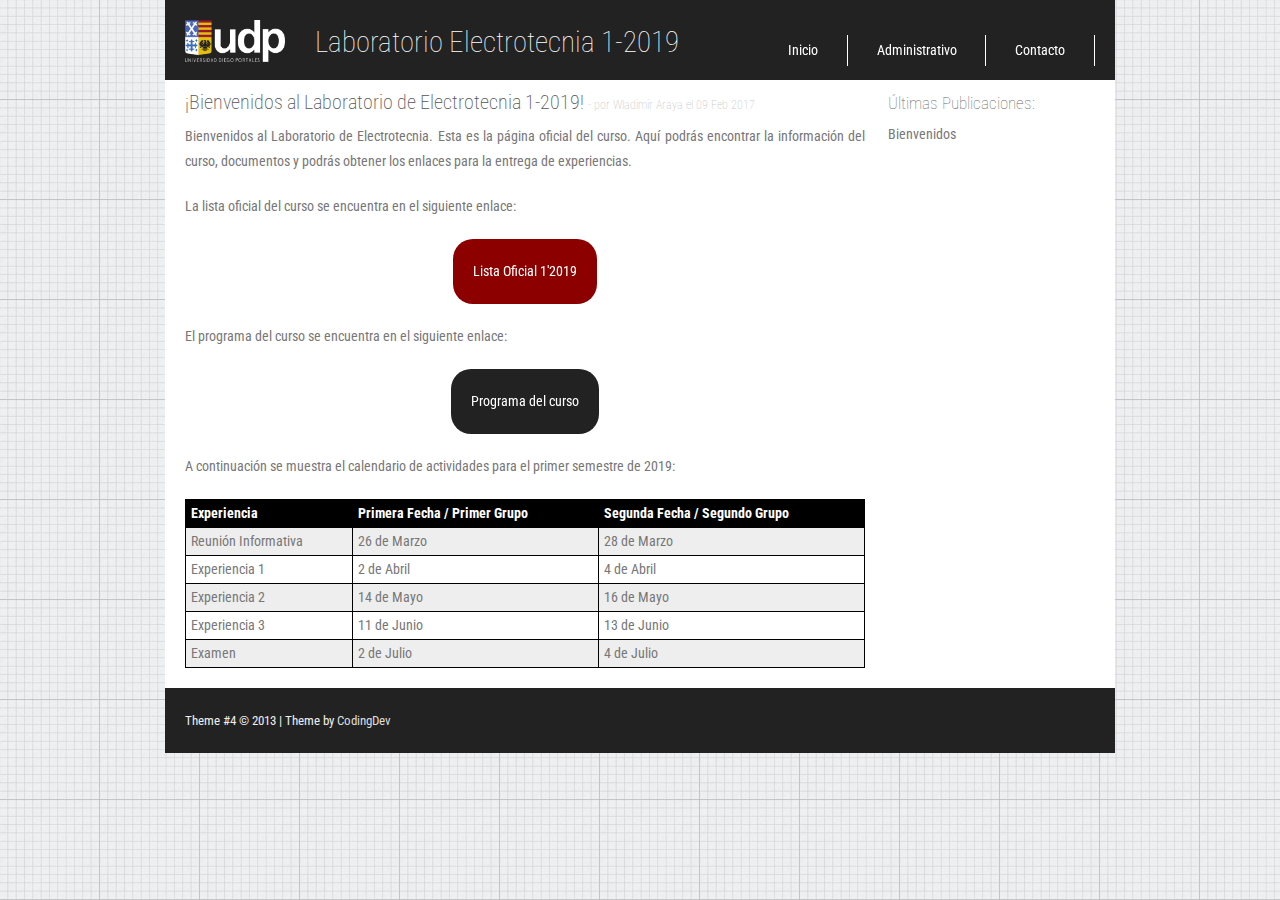
<file: index.html>
<!DOCTYPE html>
<html xmlns="http://www.w3.org/1999/xhtml">
<head>
    <title>Laboratorio de Electrotecnia</title>
    <meta http-equiv="Content-Language" content="Spanish" />
    <meta http-equiv="Content-Type" content="text/html; charset=UTF-8" />
    <link rel="stylesheet" type="text/css" href="stylesheet.css" media="screen" />
    <link href='//fonts.googleapis.com/css?family=Roboto+Condensed' rel='stylesheet' type='text/css' />
  <script src="https://ajax.googleapis.com/ajax/libs/jquery/2.1.4/jquery.min.js"></script>
  <script type='text/javascript' src='script.js'></script>
</head>
<body>
    <div id="wrap">
      <div id="header">
        <div id="headerlinks">
          <ul class="myMenu">
            <li><a href="index.html" class="hvr-sweep-to-top" title="Inicio">Inicio</a></li>
            <li><a href="#" class="hvr-sweep-to-top">Administrativo</a>
              <ul>
                <li><a href="experiencias.html" class="hvr-sweep-to-left" title="Experiencias">Experiencias</a></li>
                <li><a href="notas.html" class="hvr-sweep-to-left" title="Notas">Notas</a></li>
              </ul></li>
            <li><a href="contacto.html" class="hvr-sweep-to-top" title="Contacto">Contacto</a></li>
          </ul>
        </div>
      
            <div id="logo">
                <img src="img/udp3.png" width="100" />
            </div>
            
            <h1><a href="index.html" style="color: #FFFFFF">Laboratorio Electrotecnia 1-2019</a></h1>
      </div>
            
       
      <div id="sidebar">
        <h2>Últimas Publicaciones:</h2>
        <div class="box">
          <ul id="last_pub">
          </ul>
        </div>
      </div>

      <div id="content">
        <h2>¡Bienvenidos al Laboratorio de Electrotecnia 1-2019! <span class="post-span">- por Wladimir Araya el 09 Feb 2017</span></h2>
        <p>Bienvenidos al Laboratorio de Electrotecnia. Esta es la página oficial del curso. Aquí podrás encontrar la información del curso, documentos y podrás obtener los enlaces para la entrega de experiencias.</p>
        <p>La lista oficial del curso se encuentra en el siguiente enlace:</p>
        <p class="enlacee"><a href="https://docs.google.com/spreadsheets/d/e/2PACX-1vTiZzPbAqYe3WiabZecPk08orUxA3EQSP2lelXKQVf11jSPI7wb1qcZzI-xLgvH_01ZWhAFkxlTtXxe/pubhtml?gid=994969643&single=true" class="hvr-buzz-out" target="_blank" style="width=130px">Lista Oficial 1'2019</a></p>
        <p> El programa del curso se encuentra en el siguiente enlace: </p>
        <p class="pdf"><a href="documentos/Programa_1_2019.pdf" class="hvr-buzz-out" target="_blank" style="width=130px">Programa del curso</a></p>
        <p> A continuación se muestra el calendario de actividades para el primer semestre de 2019: </p>
        <p><table id="t01">
          <tr>
            <th>Experiencia</th>
            <th>Primera Fecha / Primer Grupo</th>   
            <th>Segunda Fecha / Segundo Grupo</th>
          </tr>
          <tr>
            <td>Reunión Informativa</td>
            <td>26 de Marzo</td>    
            <td>28 de Marzo</td>
          </tr>
          <tr>
            <td>Experiencia 1</td>
            <td>2 de Abril</td>
            <td>4 de Abril</td> 
          </tr>
          <tr>
            <td>Experiencia 2</td>
            <td>14 de Mayo</td>    
            <td>16 de Mayo</td>
          </tr>
          <tr>
            <td>Experiencia 3</td>
            <td>11 de Junio</td>    
            <td>13 de Junio</td>
          </tr>
          <tr>
            <td>Examen</td>
            <td>2 de Julio</td>   
            <td>4 de Julio</td>
          </tr>
        </table></p>
      </div>

      <div id="footer">
            Theme #4 &copy; 2013 | <!-- You can use it for practically any personal or commercial use so long as you keep our footer credit links intact. -->Theme by <a target="_blank" href="http://codingdev.de" title="CodingDev">CodingDev</a>
      </div>
    </div>
</body>
</html>
</file>
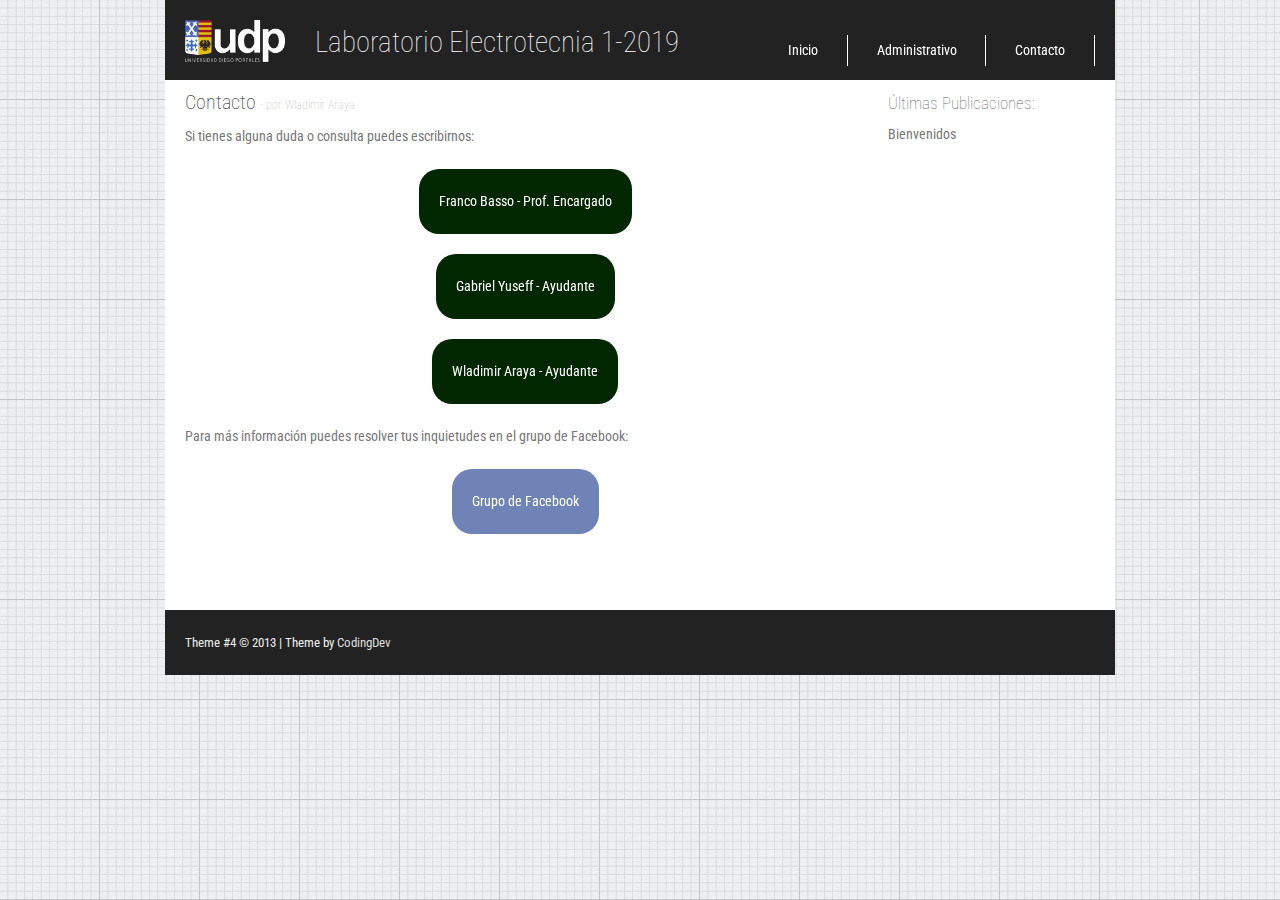
<file: contacto.html>
﻿<!DOCTYPE html>
<html xmlns="http://www.w3.org/1999/xhtml">
<head>
    <title>Laboratorio de Electrotecnia</title>
    <meta http-equiv="Content-Language" content="Spanish" />
    <meta http-equiv="Content-Type" content="text/html; charset=UTF-8" />
    <link rel="stylesheet" type="text/css" href="stylesheet.css" media="screen" />
    <link href='//fonts.googleapis.com/css?family=Roboto+Condensed' rel='stylesheet' type='text/css' />
	<script src="https://ajax.googleapis.com/ajax/libs/jquery/2.1.4/jquery.min.js"></script>
	<script type='text/javascript' src='script.js'></script>
</head>
<body>
    <div id="wrap">
        <div id="header">
            <div id="headerlinks">
				<ul class="myMenu">
					<li><a href="index.html" class="hvr-sweep-to-top" title="Inicio">Inicio</a></li>
					<li><a href="#" class="hvr-sweep-to-top">Administrativo</a>
						<ul>
							<li><a href="experiencias.html" class="hvr-sweep-to-left" title="Experiencias">Experiencias</a></li>
							<li><a href="notas.html" class="hvr-sweep-to-left" title="Notas">Notas</a></li>
						</ul>
					</li>
					<li><a href="contacto.html" class="hvr-sweep-to-top" title="Contacto">Contacto</a></li>
				</ul>
			</div>
			
            <div id="logo">
                <img src="img/udp3.png" width="100" />
            </div>
            
            <h1><a href="index.html" style="color: #FFFFFF">Laboratorio Electrotecnia 1-2019</a></h1>
        </div>

        <div id="sidebar">
            <h2>Últimas Publicaciones:</h2>
            <div class="box">
                <ul id="last_pub">
                </ul>
            </div>
        </div>

        <div id="content">
            <h2>Contacto <span class="post-span">- por Wladimir Araya</span></h2>
			<p> Si tienes alguna duda o consulta puedes escribirnos:</p>
            <p class="correo"><a href="mailto:franco.basso@udp.cl?Subject=LabElectroUDP" class="hvr-buzz-out" style="width=130px" target="_top">Franco Basso - Prof. Encargado</a></p>
			<p class="correo"><a href="mailto:gmyuseff@uc.cl?Subject=LabElectroUDP"  class="hvr-buzz-out" style="width=130px" target="_top">Gabriel Yuseff - Ayudante</a></p>
			<p class="correo"><a href="mailto:waaraya@uc.cl?Subject=LabElectroUDP"  class="hvr-buzz-out" style="width=130px" target="_top">Wladimir Araya - Ayudante</a></p>
			
			<p> Para más información puedes resolver tus inquietudes en el grupo de Facebook: </p>
			<p class="enlacef"><a href="https://www.facebook.com/groups/electrotecniaUDP20191//" class="hvr-buzz-out" style="width=130px" target="_blank">Grupo de Facebook</a></p>
        </div>

        <div id="footer">
            Theme #4 &copy; 2013 | <!-- You can use it for practically any personal or commercial use so long as you keep our footer credit links intact. -->Theme by <a target="_blank" href="http://codingdev.de" title="CodingDev">CodingDev</a>
        </div>
    </div>
</body>
</html>
</file>
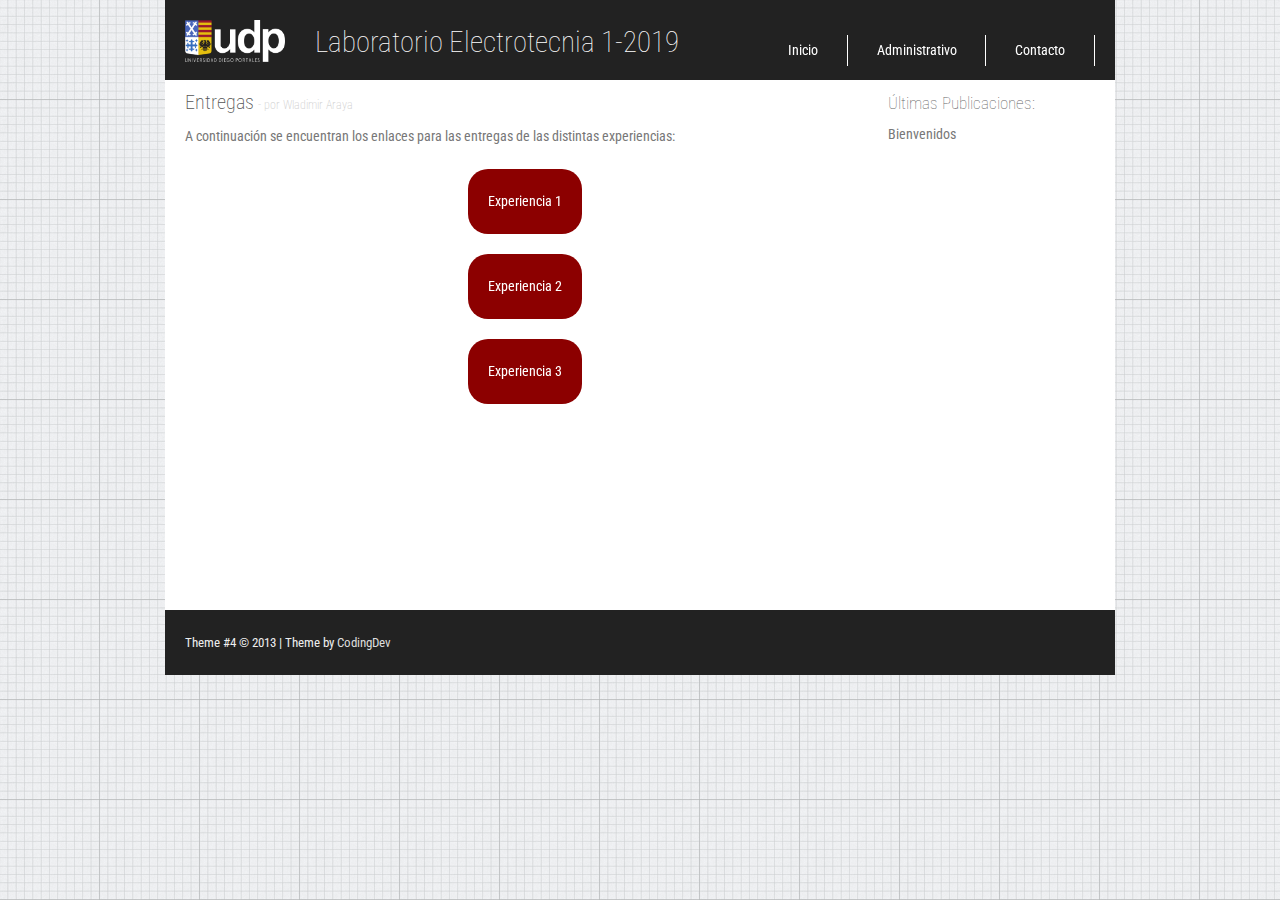
<file: entregas.html>
﻿<!DOCTYPE html>
<html xmlns="http://www.w3.org/1999/xhtml">
<head>
    <title>Laboratorio de Electrotecnia</title>
    <meta http-equiv="Content-Language" content="Spanish" />
    <meta http-equiv="Content-Type" content="text/html; charset=UTF-8" />
    <link rel="stylesheet" type="text/css" href="stylesheet.css" media="screen" />
    <link href='//fonts.googleapis.com/css?family=Roboto+Condensed' rel='stylesheet' type='text/css' />
	<script src="https://ajax.googleapis.com/ajax/libs/jquery/2.1.4/jquery.min.js"></script>
	<script type='text/javascript' src='script.js'></script>
</head>
<body>
    <div id="wrap">
        <div id="header">
            <div id="headerlinks">
				<ul class="myMenu">
					<li><a href="index.html" class="hvr-sweep-to-top" title="Inicio">Inicio</a></li>
					<li><a href="#" class="hvr-sweep-to-top">Administrativo</a>
						<ul>
							<li><a href="experiencias.html" class="hvr-sweep-to-left" title="Experiencias">Experiencias</a></li>
							<li><a href="entregas.html" class="hvr-sweep-to-left" title="Entregas">Entregas</a></li>
							<li><a href="notas.html" class="hvr-sweep-to-left" title="Notas">Notas</a></li>
						</ul>
					</li>
					<li><a href="contacto.html" class="hvr-sweep-to-top" title="Contacto">Contacto</a></li>
				</ul>
			</div>
			
            <div id="logo">
                <img src="img/udp3.png" width="100" />
            </div>
            
            <h1><a href="index.html" style="color: #FFFFFF">Laboratorio Electrotecnia 1-2019</a></h1>
        </div>

        <div id="sidebar">
            <h2>Últimas Publicaciones:</h2>
            <div class="box">
                <ul id="last_pub">
                </ul>
            </div>
        </div>

        <div id="content">
            <h2>Entregas <span class="post-span">- por Wladimir Araya</span></h2>
			<p> A continuación se encuentran los enlaces para las entregas de las distintas experiencias:</p>
            <p class="enlacee"><a href="#" class="hvr-buzz-out" target="_blank" style="width=130px">Experiencia 1</a></p>
			<p class="enlacee"><a href="https://script.google.com/macros/s/AKfycbyCqt9kzDhmBwOhPduLLzU2r9CKpeBBFD_cw2v74iyY3mKfGqqN/exec" class="hvr-buzz-out" target="_blank" style="width=130px">Experiencia 2</a></p>
			<p class="enlacee"><a href="#" class="hvr-buzz-out" target="_blank" style="width=130px">Experiencia 3</a></p>
        </div>

        <div id="footer">
            Theme #4 &copy; 2013 | <!-- You can use it for practically any personal or commercial use so long as you keep our footer credit links intact. -->Theme by <a target="_blank" href="http://codingdev.de" title="CodingDev">CodingDev</a>
        </div>
    </div>
</body>
</html>
</file>
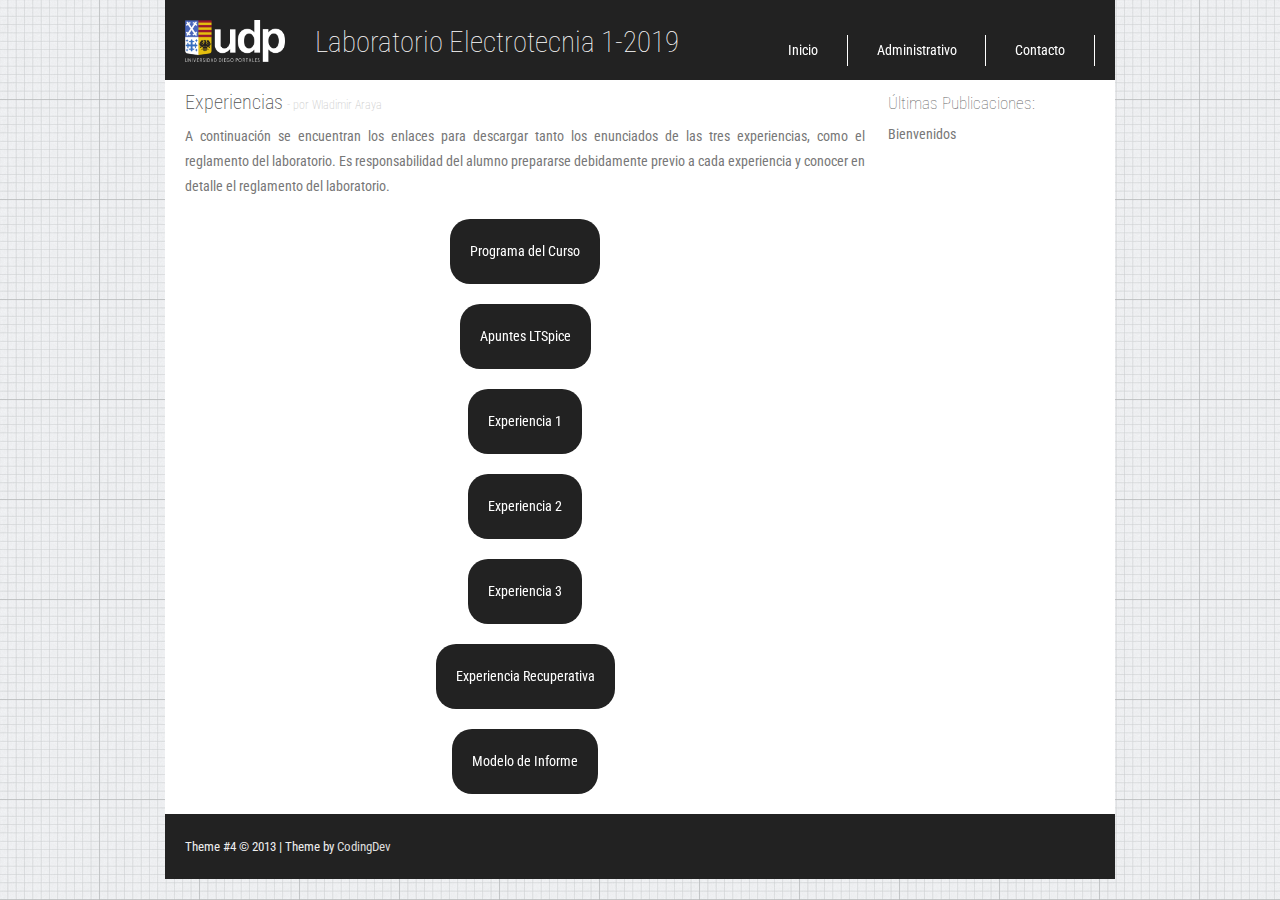
<file: experiencias.html>
<!DOCTYPE html>
<html xmlns="http://www.w3.org/1999/xhtml">
<head>
    <title>Laboratorio de Electrotecnia</title>
    <meta http-equiv="Content-Language" content="Spanish" />
    <meta http-equiv="Content-Type" content="text/html; charset=UTF-8" />
    <link rel="stylesheet" type="text/css" href="stylesheet.css" media="screen" />
    <link href='//fonts.googleapis.com/css?family=Roboto+Condensed' rel='stylesheet' type='text/css' />
	<script src="https://ajax.googleapis.com/ajax/libs/jquery/2.1.4/jquery.min.js"></script>
	<script type='text/javascript' src='script.js'></script>
</head>
<body>
    <div id="wrap">
        <div id="header">
            <div id="headerlinks">
				<ul class="myMenu">
					<li><a href="index.html" class="hvr-sweep-to-top" title="Inicio">Inicio</a></li>
					<li><a href="#" class="hvr-sweep-to-top">Administrativo</a>
						<ul>
							<li><a href="experiencias.html" class="hvr-sweep-to-left" title="Experiencias">Experiencias</a></li>
							<li><a href="notas.html" class="hvr-sweep-to-left" title="Notas">Notas</a></li>
						</ul>
					</li>
					<li><a href="contacto.html" class="hvr-sweep-to-top" title="Contacto">Contacto</a></li>
				</ul>
			</div>
			
            <div id="logo">
                <img src="img/udp3.png" width="100" />
            </div>
            
            <h1><a href="index.html" style="color: #FFFFFF">Laboratorio Electrotecnia 1-2019</a></h1>
        </div>

        <div id="sidebar">
            <h2>Últimas Publicaciones:</h2>
            <div class="box">
                <ul id="last_pub">
                </ul>
            </div>
        </div>

        <div id="content">
            <h2>Experiencias <span class="post-span">- por Wladimir Araya</span></h2>
			<p> A continuación se encuentran los enlaces para descargar tanto los enunciados de las tres experiencias, como el reglamento del laboratorio. Es responsabilidad
				del alumno prepararse debidamente previo a cada experiencia y conocer en detalle el reglamento del laboratorio.</p>
			<p class="pdf"><a href="documentos/Programa_2_2018.pdf" class="hvr-buzz-out" target="_blank" style="width=130px">Programa del Curso</a></p>
			<p class="pdf"><a href="documentos/ApuntesLTSpice.pdf" class="hvr-buzz-out" target="_blank" style="width=130px">Apuntes LTSpice</a></p>
            		<p class="pdf"><a href="documentos/Experiencia_1.pdf" class="hvr-buzz-out" target="_blank" style="width=130px">Experiencia 1</a></p>
			<p class="pdf"><a href="documentos/Experiencia_2.pdf" class="hvr-buzz-out" target="_blank" style="width=130px">Experiencia 2</a></p>
			<p class="pdf"><a href="documentos/Experiencia_3.pdf" class="hvr-buzz-out" target="_blank" style="width=130px">Experiencia 3</a></p>
			<p class="pdf"><a href="documentos/Experiencia_simulacion.pdf" class="hvr-buzz-out" target="_blank" style="width=130px">Experiencia Recuperativa</a></p>
			<p class="pdf"><a href="documentos/informe-modelo-lab.pdf" class="hvr-buzz-out" target="_blank" style="width=130px">Modelo de Informe</a></p>
          
        </div>

        <div id="footer">
            Theme #4 &copy; 2013 | <!-- You can use it for practically any personal or commercial use so long as you keep our footer credit links intact. -->Theme by <a target="_blank" href="http://codingdev.de" title="CodingDev">CodingDev</a>
        </div>
    </div>
</body>
</html>
</file>
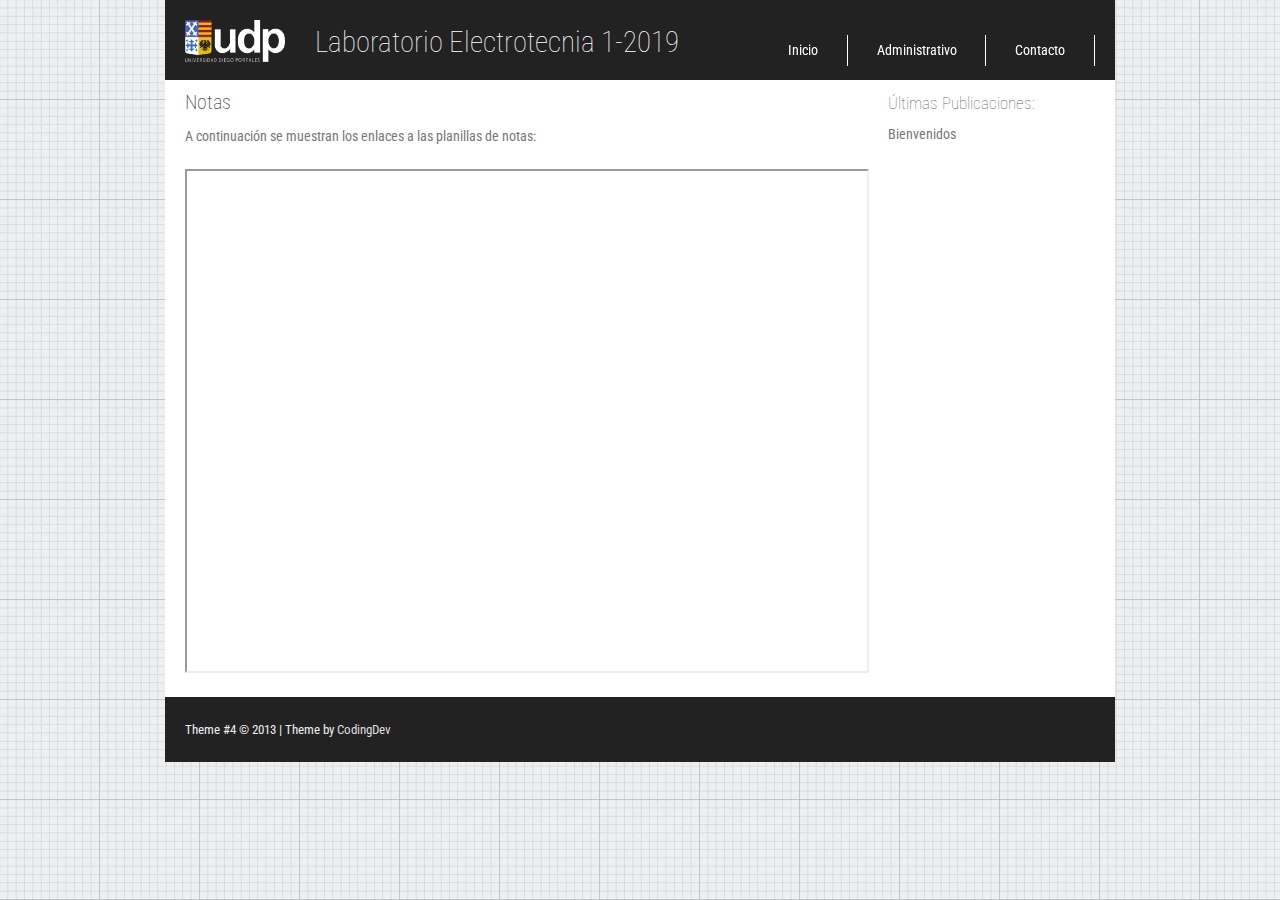
<file: notas.html>
<!DOCTYPE html>
<html xmlns="http://www.w3.org/1999/xhtml">
<head>
    <title>Laboratorio de Electrotecnia</title>
    <meta http-equiv="Content-Language" content="Spanish" />
    <meta http-equiv="Content-Type" content="text/html; charset=UTF-8" />
    <link rel="stylesheet" type="text/css" href="stylesheet.css" media="screen" />
    <link href='//fonts.googleapis.com/css?family=Roboto+Condensed' rel='stylesheet' type='text/css' />
    <script src="https://ajax.googleapis.com/ajax/libs/jquery/2.1.4/jquery.min.js"></script>
    <script type='text/javascript' src='script.js'></script>
</head>
<body>

    <div id="wrap">
        
        <div id="header">
            <div id="headerlinks">
                <ul class="myMenu">
                    <li><a href="index.html" class="hvr-sweep-to-top" title="Inicio">Inicio</a></li>
                    <li><a href="#" class="hvr-sweep-to-top">Administrativo</a>
                        <ul>
                            <li><a href="experiencias.html" class="hvr-sweep-to-left" title="Experiencias">Experiencias</a></li>
                            <li><a href="notas.html" class="hvr-sweep-to-left" title="Notas">Notas</a></li>
                        </ul>
                    </li>
                    <li><a href="contacto.html" class="hvr-sweep-to-top" title="Contacto">Contacto</a></li>
                </ul>
            </div>
            
            <div id="logo">
                <img src="img/udp3.png" width="100" />
            </div>
            
            <h1><a href="index.html" style="color: #FFFFFF">Laboratorio Electrotecnia 1-2019</a></h1>
        </div>

        <div id="sidebar">
            <h2>Últimas Publicaciones:</h2>
            <div class="box">
                <ul id="last_pub">
                </ul>
            </div>
        </div>

        <div id="content">
            <h2>Notas</h2>
            
            <p> A continuación se muestran los enlaces a las planillas de notas: </p>
            <iframe src="https://docs.google.com/spreadsheets/d/e/2PACX-1vQPjnOt67b1UZFoQINRgT4YbB07M9MrJSNZtvzeivjWACDLhvXThpPz_4y2gxZMTUBeKpbeDoWd4iT8/pubhtml?gid=994969643&amp;single=true&amp;widget=true&amp;headers=false" width="100%" height="500px"></iframe>
            
            <!-- <iframe src="https://docs.google.com/spreadsheets/d/e/2PACX-1vTiZzPbAqYe3WiabZecPk08orUxA3EQSP2lelXKQVf11jSPI7wb1qcZzI-xLgvH_01ZWhAFkxlTtXxe/pubhtml?gid=994969643&single=true" width="100%" height="500px"></iframe> -->
            <!--<p class="pdf"><a href="#" class="hvr-buzz-out" target="_blank" style="width=130px">Experiencia 2</a></p>
            <p class="pdf"><a href="#" class="hvr-buzz-out" target="_blank" style="width=130px">Experiencia 3</a></p>
            <p class="pdf"><a href="#" class="hvr-buzz-out" target="_blank" style="width=130px">Planilla Final</a></p>-->

        </div>

        <div id="footer">
            Theme #4 &copy; 2013 | <!-- You can use it for practically any personal or commercial use so long as you keep our footer credit links intact. -->Theme by <a target="_blank" href="http://codingdev.de" title="CodingDev">CodingDev</a>
        </div>
    </div>
</body>
</html>
</file>
<file: stylesheet.css>
﻿* { padding: 0; margin: 0; } 
body { background: #F5F5F5 url(img/background.png); font-family: 'Roboto Condensed', sans-serif; font-size: .90em; padding: 0; margin: 0; }
img { border: none;}
a { color: #777; text-decoration: none;}
a:hover { color: #555; text-decoration: none;}
li { color: #036DA7; list-style-type: none; margin-bottom: 6px; }
#wrap { margin: 0 auto; width: 950px; background: #fff; }
#header { height: 80px; background: #222; margin: 0 0 10px 0;}
#header h1 {color: #fff; font-size: 2em; padding: 25px 0 0 20px; font-weight: 100;}
#header h2 {color: #eee; font-size: 1.2em; padding: 0 0 0 20px; font-weight: 100;}
#logo {float: left; padding: 20px 30px 0 20px;}

#headerlinks {float: right; padding: 35px 20px 0 0;}
#menu{float: left; margin-left: 20px; text-align: center; vertical-align: middle; color:#fff; background-color: #222; border-radius: 5px; padding-top:10px; padding-bottom:10px;}
#menu2{float: left; margin-left: 20px; text-align: center; vertical-align: middle; color:#fff; background-color: #222; border-radius: 5px; padding-top:10px; padding-bottom:10px;}
#submenu{background-color: transparent; padding-top:10px; padding-bottom:10px; display: none;}

#sidebar { width: 210px; float: right; background: #FFF; color: #666; margin-right: 20px; clear: right;} 
#sidebar .box { margin-bottom: 10px; padding: 10px 3px; color: #666; }
#sidebar h2 { font-size: 1.2em; font-weight: 100; padding: 3px; }
#content { margin-left: 20px; margin-right: 250px; text-align: justify; color: #777; min-height:500px;}
#content h2 { color: #555; font-size: 1.4em; font-weight: 200;}
#content p { margin: 10px 0 20px 0; line-height: 25px;}
#footer { clear: both; color: #eee; background: #222; text-align: left; margin: 20px 0px 0px 0px; padding: 25px 20px; font-size: .9em; }
#footer a { color : #ddd; text-decoration: none; }
.post-span {color:#ccc; font-size:12px;}
.post-img{margin-top:10px; height:auto; width:auto; max-width:680px; max-height:280px;}
.centeredImage{text-align:justify;}
 
.pdf{text-align: center;}
.pdf a{
	color: #FFFFFF;
	border-radius: 20px;
    background: #222;
    padding: 20px;
    height: auto;
}

.enlacee{text-align: center;}
.enlacee a{
	color: #FFFFFF;
	border-radius: 20px;
    background: #8C0000;
    padding: 20px;
    height: auto;
}


.correo{text-align: center;}
.correo a{
	color: #FFFFFF;
	border-radius: 20px;
    background: #002700;
    padding: 20px;
    height: auto;
}

.enlacef{
	text-align: center;
	}
.enlacef a {
	color: white;
	border-radius: 20px;
    background: #6F83B6;
    padding: 20px;
    height: auto;
}


.symbol{padding-top:0px; height:auto; width:auto; max-height:20px;}
 
table {width:100%;}
table, th, td {border: 1px solid black; border-collapse: collapse;}
th, td {padding: 5px; text-align: left;}
table#t01 tr:nth-child(even) {background-color: #eee;}
table#t01 tr:nth-child(odd) {background-color:#fff;}
table#t01 th	{background-color: black; color: white;}

.myMenu {
	margin:0;
	padding:0;
}

.myMenu li {
	list-style: none;
	float: left;
}

.myMenu li a:link, .myMenu li a:visited {
	color: #FFFFFF;
	display: block;
	text-decoration: none;
	background-color:#222;
	padding: 0.5em 2em;
	margin:0;
	border-right: 1px solid #FFFFFF;
}

.myMenu li a:hover {
	color: #222;	
}

/*style the sub menu*/
.myMenu li ul {
	position:absolute;
	visibility:hidden;
	border-top:1px solid #FFFFFF;
	margin:0;
	padding:0;
}

.myMenu li ul li {
	display:inline;
	float:none;
}

/* Sweep To Top */
.hvr-sweep-to-top {
  display: inline-block;
  vertical-align: middle;
  -webkit-transform: translateZ(0);
  transform: translateZ(0);
  box-shadow: 0 0 1px rgba(0, 0, 0, 0);
  -webkit-backface-visibility: hidden;
  backface-visibility: hidden;
  -moz-osx-font-smoothing: grayscale;
  position: relative;
  -webkit-transition-property: color;
  transition-property: color;
  -webkit-transition-duration: 0.3s;
  transition-duration: 0.3s;
}
.hvr-sweep-to-top:before {
  content: "";
  position: absolute;
  z-index: -1;
  top: 0;
  left: 0;
  right: 0;
  bottom: 0;
  background: #FFFFFF;
  -webkit-transform: scaleY(0);
  transform: scaleY(0);
  -webkit-transform-origin: 50% 100%;
  transform-origin: 50% 100%;
  -webkit-transition-property: transform;
  transition-property: transform;
  -webkit-transition-duration: 0.3s;
  transition-duration: 0.3s;
  -webkit-transition-timing-function: ease-out;
  transition-timing-function: ease-out;
}
.hvr-sweep-to-top:hover, .hvr-sweep-to-top:focus, .hvr-sweep-to-top:active {
  color: white;
}
.hvr-sweep-to-top:hover:before, .hvr-sweep-to-top:focus:before, .hvr-sweep-to-top:active:before {
  -webkit-transform: scaleY(1);
  transform: scaleY(1);
}


/* Sweep To Left */
.hvr-sweep-to-left {
  display: inline-block;
  vertical-align: middle;
  -webkit-transform: translateZ(0);
  transform: translateZ(0);
  box-shadow: 0 0 1px rgba(0, 0, 0, 0);
  -webkit-backface-visibility: hidden;
  backface-visibility: hidden;
  -moz-osx-font-smoothing: grayscale;
  position: relative;
  -webkit-transition-property: color;
  transition-property: color;
  -webkit-transition-duration: 0.3s;
  transition-duration: 0.3s;
}
.hvr-sweep-to-left:before {
  content: "";
  position: absolute;
  z-index: -1;
  top: 0;
  left: 0;
  right: 0;
  bottom: 0;
  background: #FFFFFF;
  -webkit-transform: scaleX(0);
  transform: scaleX(0);
  -webkit-transform-origin: 100% 50%;
  transform-origin: 100% 50%;
  -webkit-transition-property: transform;
  transition-property: transform;
  -webkit-transition-duration: 0.3s;
  transition-duration: 0.3s;
  -webkit-transition-timing-function: ease-out;
  transition-timing-function: ease-out;
}
.hvr-sweep-to-left:hover, .hvr-sweep-to-left:focus, .hvr-sweep-to-left:active {
  color: white;
}
.hvr-sweep-to-left:hover:before, .hvr-sweep-to-left:focus:before, .hvr-sweep-to-left:active:before {
  -webkit-transform: scaleX(1);
  transform: scaleX(1);
}

/* Buzz Out */
@-webkit-keyframes hvr-buzz-out {
  10% {
    -webkit-transform: translateX(3px) rotate(2deg);
    transform: translateX(3px) rotate(2deg);
  }

  20% {
    -webkit-transform: translateX(-3px) rotate(-2deg);
    transform: translateX(-3px) rotate(-2deg);
  }

  30% {
    -webkit-transform: translateX(3px) rotate(2deg);
    transform: translateX(3px) rotate(2deg);
  }

  40% {
    -webkit-transform: translateX(-3px) rotate(-2deg);
    transform: translateX(-3px) rotate(-2deg);
  }

  50% {
    -webkit-transform: translateX(2px) rotate(1deg);
    transform: translateX(2px) rotate(1deg);
  }

  60% {
    -webkit-transform: translateX(-2px) rotate(-1deg);
    transform: translateX(-2px) rotate(-1deg);
  }

  70% {
    -webkit-transform: translateX(2px) rotate(1deg);
    transform: translateX(2px) rotate(1deg);
  }

  80% {
    -webkit-transform: translateX(-2px) rotate(-1deg);
    transform: translateX(-2px) rotate(-1deg);
  }

  90% {
    -webkit-transform: translateX(1px) rotate(0);
    transform: translateX(1px) rotate(0);
  }

  100% {
    -webkit-transform: translateX(-1px) rotate(0);
    transform: translateX(-1px) rotate(0);
  }
}

@keyframes hvr-buzz-out {
  10% {
    -webkit-transform: translateX(3px) rotate(2deg);
    transform: translateX(3px) rotate(2deg);
  }

  20% {
    -webkit-transform: translateX(-3px) rotate(-2deg);
    transform: translateX(-3px) rotate(-2deg);
  }

  30% {
    -webkit-transform: translateX(3px) rotate(2deg);
    transform: translateX(3px) rotate(2deg);
  }

  40% {
    -webkit-transform: translateX(-3px) rotate(-2deg);
    transform: translateX(-3px) rotate(-2deg);
  }

  50% {
    -webkit-transform: translateX(2px) rotate(1deg);
    transform: translateX(2px) rotate(1deg);
  }

  60% {
    -webkit-transform: translateX(-2px) rotate(-1deg);
    transform: translateX(-2px) rotate(-1deg);
  }

  70% {
    -webkit-transform: translateX(2px) rotate(1deg);
    transform: translateX(2px) rotate(1deg);
  }

  80% {
    -webkit-transform: translateX(-2px) rotate(-1deg);
    transform: translateX(-2px) rotate(-1deg);
  }

  90% {
    -webkit-transform: translateX(1px) rotate(0);
    transform: translateX(1px) rotate(0);
  }

  100% {
    -webkit-transform: translateX(-1px) rotate(0);
    transform: translateX(-1px) rotate(0);
  }
}

.hvr-buzz-out {
  display: inline-block;
  vertical-align: middle;
  -webkit-transform: translateZ(0);
  transform: translateZ(0);
  box-shadow: 0 0 1px rgba(0, 0, 0, 0);
  -webkit-backface-visibility: hidden;
  backface-visibility: hidden;
  -moz-osx-font-smoothing: grayscale;
}
.hvr-buzz-out:hover, .hvr-buzz-out:focus, .hvr-buzz-out:active {
  -webkit-animation-name: hvr-buzz-out;
  animation-name: hvr-buzz-out;
  -webkit-animation-duration: 0.75s;
  animation-duration: 0.75s;
  -webkit-animation-timing-function: linear;
  animation-timing-function: linear;
  -webkit-animation-iteration-count: 1;
  animation-iteration-count: 1;
}
</file>
